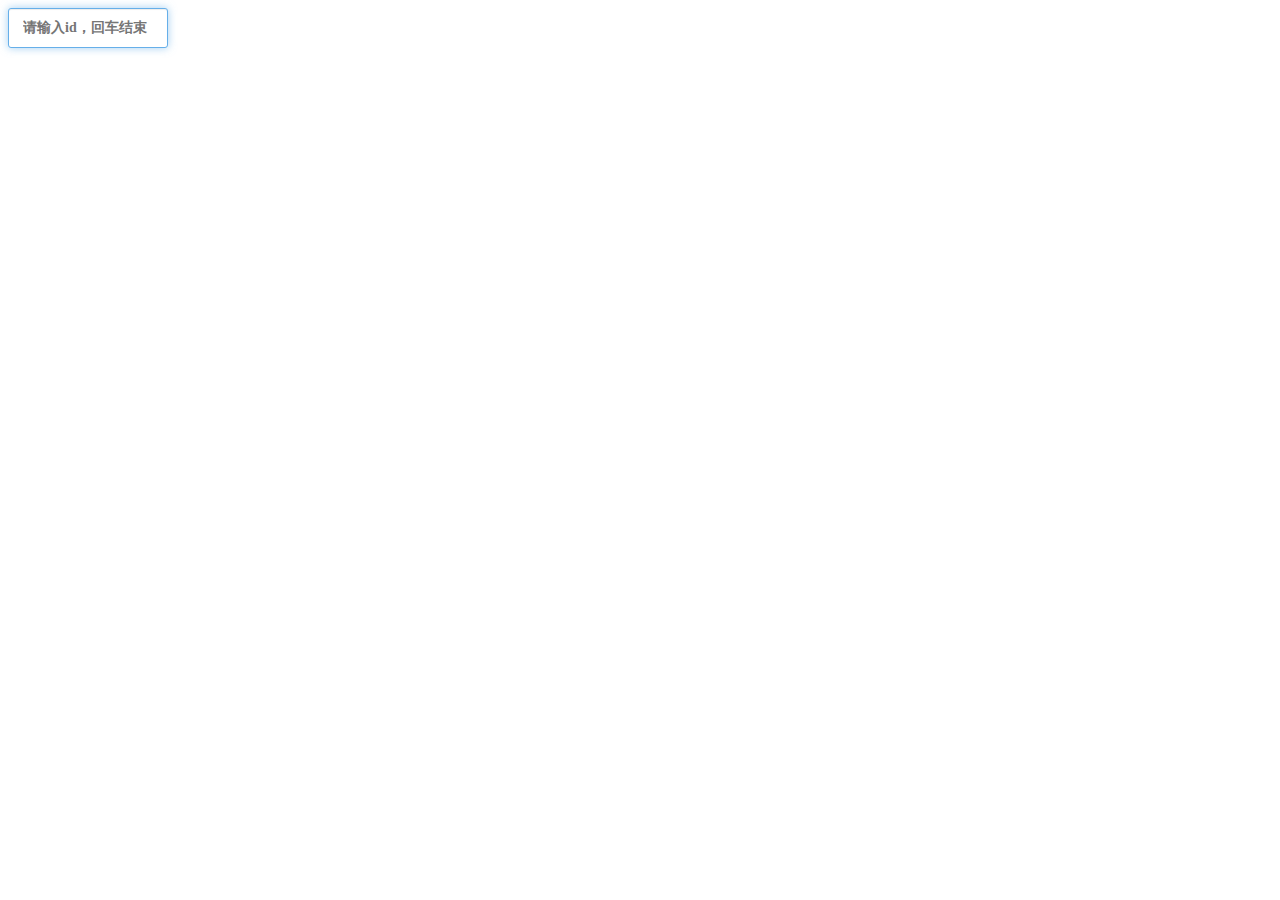
<file: page/setId.html>
<!DOCTYPE html>
<html lang="en">
<head>
    <meta charset="UTF-8">
    <link rel="stylesheet" href="../css/csshake.css">
    <style type="text/css">
        input {
            outline-style: none;
            border: 1px solid #ccc;
            border-radius: 3px;
            padding: 13px 14px;
            height: 12px;
            width: 130px;
            font-size: 14px;
            font-weight: bold;
            font-family: "Microsoft soft";
            display: inline-block;
        }

        .focus {
            border-color: #66afe9;
            outline: 0;
            -webkit-box-shadow: inset 0 1px 1px rgba(0, 0, 0, .075), 0 0 8px rgba(102, 175, 233, .6);
            box-shadow: inset 0 1px 1px rgba(0, 0, 0, .075), 0 0 8px rgba(102, 175, 233, .6)
        }

        .warn {
            border-color: #e96666;
            outline: 0;
            -webkit-box-shadow: inset 0 1px 1px rgba(145, 96, 96, 0.07), 0 0 8px rgb(214, 43, 117);
            box-shadow: inset 0 1px 1px rgba(200, 157, 157, 0.07), 0 0 8px rgb(233, 102, 189)
        }
    </style>
</head>
<body>
<div class="bag">
    <input type="text" class="focus" name="id_input" autofocus="autofocus" placeholder="请输入id，回车结束"/>
</div>
<script type="text/javascript" src="../js/ext/jquery/jquery-3.4.1.min.js"></script>
<script type="text/javascript" src="../js/ext/layer/layer.js"></script>
<script type="text/javascript">
    $(() => {
        let d = $('input[name="id_input"]');
        // d.on('mouseover', e => {
        //     d.removeClass('warn');
        //     d.addClass('focus');
        // })
        $('body').on('keydown', e => {
            if (e.key === 'Escape') {
                parent.makeSth();
            }

            if (e.key === 'Enter') {
                let v = d.val();
                if (v) {
                    if (parent.$('#' + v) && parent.$('#' + v).length > 0) {
                        d.attr('placeholder', v + ' 已存在，请更换');
                        d.val('');
                        d.removeClass('focus');
                        d.addClass('warn');
                    } else
                        parent.makeSth(v);
                } else {
                    d.removeClass('focus');
                    d.addClass('warn');
                    d.attr('placeholder', 'id不可为空')
                    // setTimeout(() => {
                    //     d.addClass('shake')
                    // }, 800);
                }
                return false;
            }
        })
    });
</script>
</body>
</html>
</file>
<file: css/csshake.css>
/*! * * * * * * * * * * * * * * * * * * * *\
  CSShake :: Package
  v1.5.0
  CSS classes to move your DOM
  (c) 2015 @elrumordelaluz
  http://elrumordelaluz.github.io/csshake/
  Licensed under MIT
\* * * * * * * * * * * * * * * * * * * * */.shake,.shake-little,.shake-slow,.shake-hard,.shake-horizontal,.shake-vertical,.shake-rotate,.shake-opacity,.shake-crazy,.shake-chunk{display:inherit;transform-origin:center center}.shake-freeze,.shake-constant.shake-constant--hover:hover,.shake-trigger:hover .shake-constant.shake-constant--hover{animation-play-state:paused}.shake-freeze:hover,.shake-trigger:hover .shake-freeze,.shake:hover,.shake-trigger:hover .shake,.shake-little:hover,.shake-trigger:hover .shake-little,.shake-slow:hover,.shake-trigger:hover .shake-slow,.shake-hard:hover,.shake-trigger:hover .shake-hard,.shake-horizontal:hover,.shake-trigger:hover .shake-horizontal,.shake-vertical:hover,.shake-trigger:hover .shake-vertical,.shake-rotate:hover,.shake-trigger:hover .shake-rotate,.shake-opacity:hover,.shake-trigger:hover .shake-opacity,.shake-crazy:hover,.shake-trigger:hover .shake-crazy,.shake-chunk:hover,.shake-trigger:hover .shake-chunk{animation-play-state:running}@keyframes shake{2%{transform:translate(-1.5px, 1.5px) rotate(1.5deg)}4%{transform:translate(2.5px, 2.5px) rotate(.5deg)}6%{transform:translate(-.5px, -1.5px) rotate(.5deg)}8%{transform:translate(-.5px, .5px) rotate(.5deg)}10%{transform:translate(.5px, 1.5px) rotate(-.5deg)}12%{transform:translate(-1.5px, -.5px) rotate(.5deg)}14%{transform:translate(.5px, -1.5px) rotate(1.5deg)}16%{transform:translate(1.5px, 2.5px) rotate(-.5deg)}18%{transform:translate(2.5px, .5px) rotate(-.5deg)}20%{transform:translate(1.5px, .5px) rotate(-.5deg)}22%{transform:translate(.5px, 1.5px) rotate(-.5deg)}24%{transform:translate(2.5px, -.5px) rotate(1.5deg)}26%{transform:translate(.5px, -.5px) rotate(-.5deg)}28%{transform:translate(.5px, -1.5px) rotate(-.5deg)}30%{transform:translate(-.5px, .5px) rotate(.5deg)}32%{transform:translate(.5px, -.5px) rotate(-.5deg)}34%{transform:translate(-.5px, 2.5px) rotate(.5deg)}36%{transform:translate(-.5px, -1.5px) rotate(.5deg)}38%{transform:translate(2.5px, -1.5px) rotate(-.5deg)}40%{transform:translate(1.5px, -1.5px) rotate(-.5deg)}42%{transform:translate(1.5px, 2.5px) rotate(1.5deg)}44%{transform:translate(.5px, .5px) rotate(1.5deg)}46%{transform:translate(-.5px, -1.5px) rotate(-.5deg)}48%{transform:translate(1.5px, .5px) rotate(1.5deg)}50%{transform:translate(.5px, 1.5px) rotate(-.5deg)}52%{transform:translate(2.5px, .5px) rotate(.5deg)}54%{transform:translate(1.5px, 1.5px) rotate(.5deg)}56%{transform:translate(1.5px, -1.5px) rotate(1.5deg)}58%{transform:translate(-1.5px, 1.5px) rotate(-.5deg)}60%{transform:translate(.5px, -1.5px) rotate(1.5deg)}62%{transform:translate(.5px, .5px) rotate(.5deg)}64%{transform:translate(2.5px, .5px) rotate(-.5deg)}66%{transform:translate(1.5px, -.5px) rotate(.5deg)}68%{transform:translate(1.5px, .5px) rotate(1.5deg)}70%{transform:translate(-1.5px, -1.5px) rotate(.5deg)}72%{transform:translate(1.5px, 2.5px) rotate(-.5deg)}74%{transform:translate(-.5px, -1.5px) rotate(1.5deg)}76%{transform:translate(1.5px, .5px) rotate(-.5deg)}78%{transform:translate(-.5px, 2.5px) rotate(.5deg)}80%{transform:translate(.5px, -.5px) rotate(-.5deg)}82%{transform:translate(.5px, -.5px) rotate(.5deg)}84%{transform:translate(1.5px, -.5px) rotate(-.5deg)}86%{transform:translate(.5px, -.5px) rotate(1.5deg)}88%{transform:translate(-1.5px, 2.5px) rotate(.5deg)}90%{transform:translate(.5px, 1.5px) rotate(1.5deg)}92%{transform:translate(2.5px, -1.5px) rotate(1.5deg)}94%{transform:translate(.5px, -1.5px) rotate(-.5deg)}96%{transform:translate(1.5px, -.5px) rotate(-.5deg)}98%{transform:translate(-.5px, .5px) rotate(.5deg)}0%,100%{transform:translate(0, 0) rotate(0)}}.shake:hover,.shake-trigger:hover .shake,.shake.shake-freeze,.shake.shake-constant{animation-name:shake;animation-duration:100ms;animation-timing-function:ease-in-out;animation-iteration-count:infinite}@keyframes shake-little{2%{transform:translate(1px, 0px) rotate(.5deg)}4%{transform:translate(0px, 0px) rotate(.5deg)}6%{transform:translate(1px, 1px) rotate(.5deg)}8%{transform:translate(1px, 0px) rotate(.5deg)}10%{transform:translate(0px, 1px) rotate(.5deg)}12%{transform:translate(1px, 1px) rotate(.5deg)}14%{transform:translate(1px, 1px) rotate(.5deg)}16%{transform:translate(0px, 1px) rotate(.5deg)}18%{transform:translate(0px, 0px) rotate(.5deg)}20%{transform:translate(0px, 1px) rotate(.5deg)}22%{transform:translate(1px, 0px) rotate(.5deg)}24%{transform:translate(1px, 1px) rotate(.5deg)}26%{transform:translate(0px, 1px) rotate(.5deg)}28%{transform:translate(0px, 1px) rotate(.5deg)}30%{transform:translate(1px, 0px) rotate(.5deg)}32%{transform:translate(1px, 0px) rotate(.5deg)}34%{transform:translate(1px, 0px) rotate(.5deg)}36%{transform:translate(0px, 0px) rotate(.5deg)}38%{transform:translate(1px, 0px) rotate(.5deg)}40%{transform:translate(0px, 0px) rotate(.5deg)}42%{transform:translate(1px, 1px) rotate(.5deg)}44%{transform:translate(1px, 0px) rotate(.5deg)}46%{transform:translate(0px, 0px) rotate(.5deg)}48%{transform:translate(1px, 0px) rotate(.5deg)}50%{transform:translate(1px, 1px) rotate(.5deg)}52%{transform:translate(0px, 0px) rotate(.5deg)}54%{transform:translate(1px, 0px) rotate(.5deg)}56%{transform:translate(0px, 1px) rotate(.5deg)}58%{transform:translate(0px, 1px) rotate(.5deg)}60%{transform:translate(0px, 1px) rotate(.5deg)}62%{transform:translate(1px, 0px) rotate(.5deg)}64%{transform:translate(1px, 1px) rotate(.5deg)}66%{transform:translate(1px, 0px) rotate(.5deg)}68%{transform:translate(0px, 0px) rotate(.5deg)}70%{transform:translate(1px, 0px) rotate(.5deg)}72%{transform:translate(0px, 1px) rotate(.5deg)}74%{transform:translate(0px, 1px) rotate(.5deg)}76%{transform:translate(1px, 0px) rotate(.5deg)}78%{transform:translate(0px, 1px) rotate(.5deg)}80%{transform:translate(1px, 1px) rotate(.5deg)}82%{transform:translate(0px, 1px) rotate(.5deg)}84%{transform:translate(0px, 1px) rotate(.5deg)}86%{transform:translate(1px, 1px) rotate(.5deg)}88%{transform:translate(1px, 0px) rotate(.5deg)}90%{transform:translate(0px, 1px) rotate(.5deg)}92%{transform:translate(1px, 1px) rotate(.5deg)}94%{transform:translate(1px, 1px) rotate(.5deg)}96%{transform:translate(1px, 1px) rotate(.5deg)}98%{transform:translate(1px, 1px) rotate(.5deg)}0%,100%{transform:translate(0, 0) rotate(0)}}.shake-little:hover,.shake-trigger:hover .shake-little,.shake-little.shake-freeze,.shake-little.shake-constant{animation-name:shake-little;animation-duration:100ms;animation-timing-function:ease-in-out;animation-iteration-count:infinite}@keyframes shake-slow{2%{transform:translate(6px, 4px) rotate(-2.5deg)}4%{transform:translate(0px, 6px) rotate(-2.5deg)}6%{transform:translate(4px, -3px) rotate(-2.5deg)}8%{transform:translate(4px, 7px) rotate(2.5deg)}10%{transform:translate(5px, -2px) rotate(-.5deg)}12%{transform:translate(9px, 6px) rotate(-1.5deg)}14%{transform:translate(1px, 3px) rotate(2.5deg)}16%{transform:translate(-6px, 8px) rotate(2.5deg)}18%{transform:translate(10px, -8px) rotate(1.5deg)}20%{transform:translate(-9px, 1px) rotate(-2.5deg)}22%{transform:translate(2px, -3px) rotate(.5deg)}24%{transform:translate(6px, -2px) rotate(-.5deg)}26%{transform:translate(-9px, -3px) rotate(2.5deg)}28%{transform:translate(10px, 5px) rotate(-1.5deg)}30%{transform:translate(0px, -1px) rotate(-2.5deg)}32%{transform:translate(-6px, 9px) rotate(2.5deg)}34%{transform:translate(4px, 4px) rotate(.5deg)}36%{transform:translate(9px, 3px) rotate(-2.5deg)}38%{transform:translate(2px, -6px) rotate(1.5deg)}40%{transform:translate(5px, 9px) rotate(2.5deg)}42%{transform:translate(-4px, 6px) rotate(2.5deg)}44%{transform:translate(3px, 1px) rotate(1.5deg)}46%{transform:translate(-7px, -2px) rotate(1.5deg)}48%{transform:translate(-3px, 1px) rotate(-2.5deg)}50%{transform:translate(-9px, 5px) rotate(-.5deg)}52%{transform:translate(-8px, 2px) rotate(-.5deg)}54%{transform:translate(8px, -1px) rotate(-1.5deg)}56%{transform:translate(-1px, 5px) rotate(1.5deg)}58%{transform:translate(-2px, -9px) rotate(-1.5deg)}60%{transform:translate(10px, -9px) rotate(-1.5deg)}62%{transform:translate(-4px, 5px) rotate(1.5deg)}64%{transform:translate(-9px, -9px) rotate(-.5deg)}66%{transform:translate(2px, 3px) rotate(-1.5deg)}68%{transform:translate(0px, -4px) rotate(2.5deg)}70%{transform:translate(-8px, 5px) rotate(3.5deg)}72%{transform:translate(-5px, 2px) rotate(-.5deg)}74%{transform:translate(1px, -2px) rotate(-1.5deg)}76%{transform:translate(10px, 2px) rotate(3.5deg)}78%{transform:translate(0px, -7px) rotate(-1.5deg)}80%{transform:translate(-8px, 8px) rotate(-.5deg)}82%{transform:translate(5px, 4px) rotate(-.5deg)}84%{transform:translate(-7px, 1px) rotate(2.5deg)}86%{transform:translate(8px, 0px) rotate(-2.5deg)}88%{transform:translate(4px, -3px) rotate(.5deg)}90%{transform:translate(-8px, 7px) rotate(-2.5deg)}92%{transform:translate(1px, 1px) rotate(-2.5deg)}94%{transform:translate(-5px, 6px) rotate(1.5deg)}96%{transform:translate(6px, -5px) rotate(2.5deg)}98%{transform:translate(-4px, 0px) rotate(.5deg)}0%,100%{transform:translate(0, 0) rotate(0)}}.shake-slow:hover,.shake-trigger:hover .shake-slow,.shake-slow.shake-freeze,.shake-slow.shake-constant{animation-name:shake-slow;animation-duration:5s;animation-timing-function:ease-in-out;animation-iteration-count:infinite}@keyframes shake-hard{2%{transform:translate(-3px, 7px) rotate(.5deg)}4%{transform:translate(6px, -6px) rotate(-1.5deg)}6%{transform:translate(-5px, -2px) rotate(3.5deg)}8%{transform:translate(0px, 3px) rotate(1.5deg)}10%{transform:translate(-6px, 9px) rotate(2.5deg)}12%{transform:translate(-5px, 9px) rotate(.5deg)}14%{transform:translate(8px, 5px) rotate(-2.5deg)}16%{transform:translate(3px, 3px) rotate(3.5deg)}18%{transform:translate(4px, 10px) rotate(-1.5deg)}20%{transform:translate(2px, 6px) rotate(-.5deg)}22%{transform:translate(-9px, -2px) rotate(-.5deg)}24%{transform:translate(-6px, 3px) rotate(-1.5deg)}26%{transform:translate(6px, 5px) rotate(1.5deg)}28%{transform:translate(3px, 5px) rotate(-2.5deg)}30%{transform:translate(4px, -2px) rotate(2.5deg)}32%{transform:translate(0px, -6px) rotate(2.5deg)}34%{transform:translate(6px, -2px) rotate(-.5deg)}36%{transform:translate(-2px, 5px) rotate(1.5deg)}38%{transform:translate(-2px, 10px) rotate(-.5deg)}40%{transform:translate(-3px, -4px) rotate(-2.5deg)}42%{transform:translate(9px, 5px) rotate(.5deg)}44%{transform:translate(10px, -3px) rotate(-1.5deg)}46%{transform:translate(0px, 9px) rotate(-1.5deg)}48%{transform:translate(-6px, 5px) rotate(2.5deg)}50%{transform:translate(5px, -4px) rotate(-1.5deg)}52%{transform:translate(2px, 7px) rotate(3.5deg)}54%{transform:translate(-8px, -2px) rotate(2.5deg)}56%{transform:translate(-4px, 4px) rotate(-2.5deg)}58%{transform:translate(-9px, 10px) rotate(3.5deg)}60%{transform:translate(1px, 6px) rotate(1.5deg)}62%{transform:translate(-8px, -1px) rotate(-.5deg)}64%{transform:translate(1px, -9px) rotate(-.5deg)}66%{transform:translate(9px, 2px) rotate(1.5deg)}68%{transform:translate(3px, -1px) rotate(-2.5deg)}70%{transform:translate(-9px, 3px) rotate(-2.5deg)}72%{transform:translate(10px, -4px) rotate(3.5deg)}74%{transform:translate(8px, -9px) rotate(-2.5deg)}76%{transform:translate(-1px, 6px) rotate(2.5deg)}78%{transform:translate(-7px, 0px) rotate(-2.5deg)}80%{transform:translate(-2px, -2px) rotate(3.5deg)}82%{transform:translate(-6px, 10px) rotate(-1.5deg)}84%{transform:translate(-6px, -2px) rotate(-1.5deg)}86%{transform:translate(-8px, -3px) rotate(.5deg)}88%{transform:translate(-3px, -8px) rotate(-.5deg)}90%{transform:translate(-5px, 0px) rotate(-1.5deg)}92%{transform:translate(-7px, 4px) rotate(.5deg)}94%{transform:translate(0px, -1px) rotate(-2.5deg)}96%{transform:translate(0px, -4px) rotate(-.5deg)}98%{transform:translate(0px, -4px) rotate(.5deg)}0%,100%{transform:translate(0, 0) rotate(0)}}.shake-hard:hover,.shake-trigger:hover .shake-hard,.shake-hard.shake-freeze,.shake-hard.shake-constant{animation-name:shake-hard;animation-duration:100ms;animation-timing-function:ease-in-out;animation-iteration-count:infinite}@keyframes shake-horizontal{2%{transform:translate(2px, 0) rotate(0)}4%{transform:translate(10px, 0) rotate(0)}6%{transform:translate(-2px, 0) rotate(0)}8%{transform:translate(-6px, 0) rotate(0)}10%{transform:translate(7px, 0) rotate(0)}12%{transform:translate(3px, 0) rotate(0)}14%{transform:translate(10px, 0) rotate(0)}16%{transform:translate(2px, 0) rotate(0)}18%{transform:translate(-7px, 0) rotate(0)}20%{transform:translate(-6px, 0) rotate(0)}22%{transform:translate(1px, 0) rotate(0)}24%{transform:translate(-8px, 0) rotate(0)}26%{transform:translate(-2px, 0) rotate(0)}28%{transform:translate(5px, 0) rotate(0)}30%{transform:translate(7px, 0) rotate(0)}32%{transform:translate(0px, 0) rotate(0)}34%{transform:translate(3px, 0) rotate(0)}36%{transform:translate(2px, 0) rotate(0)}38%{transform:translate(-9px, 0) rotate(0)}40%{transform:translate(-9px, 0) rotate(0)}42%{transform:translate(-5px, 0) rotate(0)}44%{transform:translate(-7px, 0) rotate(0)}46%{transform:translate(-4px, 0) rotate(0)}48%{transform:translate(0px, 0) rotate(0)}50%{transform:translate(-6px, 0) rotate(0)}52%{transform:translate(-9px, 0) rotate(0)}54%{transform:translate(0px, 0) rotate(0)}56%{transform:translate(1px, 0) rotate(0)}58%{transform:translate(2px, 0) rotate(0)}60%{transform:translate(0px, 0) rotate(0)}62%{transform:translate(1px, 0) rotate(0)}64%{transform:translate(1px, 0) rotate(0)}66%{transform:translate(-2px, 0) rotate(0)}68%{transform:translate(-4px, 0) rotate(0)}70%{transform:translate(-8px, 0) rotate(0)}72%{transform:translate(3px, 0) rotate(0)}74%{transform:translate(1px, 0) rotate(0)}76%{transform:translate(-4px, 0) rotate(0)}78%{transform:translate(1px, 0) rotate(0)}80%{transform:translate(0px, 0) rotate(0)}82%{transform:translate(6px, 0) rotate(0)}84%{transform:translate(-3px, 0) rotate(0)}86%{transform:translate(-7px, 0) rotate(0)}88%{transform:translate(-1px, 0) rotate(0)}90%{transform:translate(-2px, 0) rotate(0)}92%{transform:translate(7px, 0) rotate(0)}94%{transform:translate(2px, 0) rotate(0)}96%{transform:translate(-7px, 0) rotate(0)}98%{transform:translate(2px, 0) rotate(0)}0%,100%{transform:translate(0, 0) rotate(0)}}.shake-horizontal:hover,.shake-trigger:hover .shake-horizontal,.shake-horizontal.shake-freeze,.shake-horizontal.shake-constant{animation-name:shake-horizontal;animation-duration:100ms;animation-timing-function:ease-in-out;animation-iteration-count:infinite}@keyframes shake-vertical{2%{transform:translate(0, 4px) rotate(0)}4%{transform:translate(0, -6px) rotate(0)}6%{transform:translate(0, 7px) rotate(0)}8%{transform:translate(0, -5px) rotate(0)}10%{transform:translate(0, 5px) rotate(0)}12%{transform:translate(0, 1px) rotate(0)}14%{transform:translate(0, 4px) rotate(0)}16%{transform:translate(0, -1px) rotate(0)}18%{transform:translate(0, 6px) rotate(0)}20%{transform:translate(0, 2px) rotate(0)}22%{transform:translate(0, 9px) rotate(0)}24%{transform:translate(0, -2px) rotate(0)}26%{transform:translate(0, -3px) rotate(0)}28%{transform:translate(0, 0px) rotate(0)}30%{transform:translate(0, 6px) rotate(0)}32%{transform:translate(0, 10px) rotate(0)}34%{transform:translate(0, -8px) rotate(0)}36%{transform:translate(0, 3px) rotate(0)}38%{transform:translate(0, 7px) rotate(0)}40%{transform:translate(0, 7px) rotate(0)}42%{transform:translate(0, -9px) rotate(0)}44%{transform:translate(0, 0px) rotate(0)}46%{transform:translate(0, 7px) rotate(0)}48%{transform:translate(0, 7px) rotate(0)}50%{transform:translate(0, -6px) rotate(0)}52%{transform:translate(0, 3px) rotate(0)}54%{transform:translate(0, 8px) rotate(0)}56%{transform:translate(0, 7px) rotate(0)}58%{transform:translate(0, -9px) rotate(0)}60%{transform:translate(0, 4px) rotate(0)}62%{transform:translate(0, -9px) rotate(0)}64%{transform:translate(0, -7px) rotate(0)}66%{transform:translate(0, -8px) rotate(0)}68%{transform:translate(0, 5px) rotate(0)}70%{transform:translate(0, -4px) rotate(0)}72%{transform:translate(0, -1px) rotate(0)}74%{transform:translate(0, -7px) rotate(0)}76%{transform:translate(0, -2px) rotate(0)}78%{transform:translate(0, 9px) rotate(0)}80%{transform:translate(0, -7px) rotate(0)}82%{transform:translate(0, 10px) rotate(0)}84%{transform:translate(0, 5px) rotate(0)}86%{transform:translate(0, -5px) rotate(0)}88%{transform:translate(0, -5px) rotate(0)}90%{transform:translate(0, -5px) rotate(0)}92%{transform:translate(0, -5px) rotate(0)}94%{transform:translate(0, 0px) rotate(0)}96%{transform:translate(0, -2px) rotate(0)}98%{transform:translate(0, 6px) rotate(0)}0%,100%{transform:translate(0, 0) rotate(0)}}.shake-vertical:hover,.shake-trigger:hover .shake-vertical,.shake-vertical.shake-freeze,.shake-vertical.shake-constant{animation-name:shake-vertical;animation-duration:100ms;animation-timing-function:ease-in-out;animation-iteration-count:infinite}@keyframes shake-rotate{2%{transform:translate(0, 0) rotate(-2.5deg)}4%{transform:translate(0, 0) rotate(1.5deg)}6%{transform:translate(0, 0) rotate(-.5deg)}8%{transform:translate(0, 0) rotate(-6.5deg)}10%{transform:translate(0, 0) rotate(.5deg)}12%{transform:translate(0, 0) rotate(-3.5deg)}14%{transform:translate(0, 0) rotate(-5.5deg)}16%{transform:translate(0, 0) rotate(2.5deg)}18%{transform:translate(0, 0) rotate(5.5deg)}20%{transform:translate(0, 0) rotate(-3.5deg)}22%{transform:translate(0, 0) rotate(-5.5deg)}24%{transform:translate(0, 0) rotate(-5.5deg)}26%{transform:translate(0, 0) rotate(-6.5deg)}28%{transform:translate(0, 0) rotate(3.5deg)}30%{transform:translate(0, 0) rotate(-.5deg)}32%{transform:translate(0, 0) rotate(2.5deg)}34%{transform:translate(0, 0) rotate(-1.5deg)}36%{transform:translate(0, 0) rotate(-.5deg)}38%{transform:translate(0, 0) rotate(-1.5deg)}40%{transform:translate(0, 0) rotate(5.5deg)}42%{transform:translate(0, 0) rotate(2.5deg)}44%{transform:translate(0, 0) rotate(1.5deg)}46%{transform:translate(0, 0) rotate(-6.5deg)}48%{transform:translate(0, 0) rotate(-3.5deg)}50%{transform:translate(0, 0) rotate(-6.5deg)}52%{transform:translate(0, 0) rotate(-6.5deg)}54%{transform:translate(0, 0) rotate(-6.5deg)}56%{transform:translate(0, 0) rotate(2.5deg)}58%{transform:translate(0, 0) rotate(1.5deg)}60%{transform:translate(0, 0) rotate(4.5deg)}62%{transform:translate(0, 0) rotate(-2.5deg)}64%{transform:translate(0, 0) rotate(-.5deg)}66%{transform:translate(0, 0) rotate(-2.5deg)}68%{transform:translate(0, 0) rotate(3.5deg)}70%{transform:translate(0, 0) rotate(7.5deg)}72%{transform:translate(0, 0) rotate(4.5deg)}74%{transform:translate(0, 0) rotate(-2.5deg)}76%{transform:translate(0, 0) rotate(2.5deg)}78%{transform:translate(0, 0) rotate(3.5deg)}80%{transform:translate(0, 0) rotate(-5.5deg)}82%{transform:translate(0, 0) rotate(-.5deg)}84%{transform:translate(0, 0) rotate(.5deg)}86%{transform:translate(0, 0) rotate(-4.5deg)}88%{transform:translate(0, 0) rotate(-.5deg)}90%{transform:translate(0, 0) rotate(-2.5deg)}92%{transform:translate(0, 0) rotate(4.5deg)}94%{transform:translate(0, 0) rotate(3.5deg)}96%{transform:translate(0, 0) rotate(-5.5deg)}98%{transform:translate(0, 0) rotate(-3.5deg)}0%,100%{transform:translate(0, 0) rotate(0)}}.shake-rotate:hover,.shake-trigger:hover .shake-rotate,.shake-rotate.shake-freeze,.shake-rotate.shake-constant{animation-name:shake-rotate;animation-duration:100ms;animation-timing-function:ease-in-out;animation-iteration-count:infinite}@keyframes shake-opacity{10%{transform:translate(3px, 2px) rotate(.5deg);opacity:.75}20%{transform:translate(-3px, 2px) rotate(-1.5deg);opacity:.84}30%{transform:translate(4px, 1px) rotate(-1.5deg);opacity:.78}40%{transform:translate(1px, -1px) rotate(-1.5deg);opacity:.62}50%{transform:translate(2px, 1px) rotate(2.5deg);opacity:.32}60%{transform:translate(0px, 0px) rotate(.5deg);opacity:.94}70%{transform:translate(-3px, 5px) rotate(1.5deg);opacity:.28}80%{transform:translate(-2px, 3px) rotate(.5deg);opacity:.04}90%{transform:translate(3px, 2px) rotate(2.5deg);opacity:.38}0%,100%{transform:translate(0, 0) rotate(0)}}.shake-opacity:hover,.shake-trigger:hover .shake-opacity,.shake-opacity.shake-freeze,.shake-opacity.shake-constant{animation-name:shake-opacity;animation-duration:.5s;animation-timing-function:ease-in-out;animation-iteration-count:infinite}@keyframes shake-crazy{10%{transform:translate(-6px, 4px) rotate(10deg);opacity:1}20%{transform:translate(17px, 1px) rotate(0deg);opacity:.9}30%{transform:translate(20px, 19px) rotate(-9deg);opacity:.63}40%{transform:translate(15px, -1px) rotate(-3deg);opacity:.1}50%{transform:translate(-5px, -12px) rotate(10deg);opacity:.97}60%{transform:translate(7px, 8px) rotate(5deg);opacity:.14}70%{transform:translate(9px, 13px) rotate(-5deg);opacity:.42}80%{transform:translate(20px, -18px) rotate(4deg);opacity:.67}90%{transform:translate(-3px, -18px) rotate(6deg);opacity:.33}0%,100%{transform:translate(0, 0) rotate(0)}}.shake-crazy:hover,.shake-trigger:hover .shake-crazy,.shake-crazy.shake-freeze,.shake-crazy.shake-constant{animation-name:shake-crazy;animation-duration:100ms;animation-timing-function:ease-in-out;animation-iteration-count:infinite}@keyframes shake-chunk{2%{transform:translate(13px, -13px) rotate(-9deg)}4%{transform:translate(-10px, 14px) rotate(-13deg)}6%{transform:translate(-5px, -6px) rotate(-3deg)}8%{transform:translate(15px, 9px) rotate(5deg)}10%{transform:translate(-8px, 14px) rotate(2deg)}12%{transform:translate(13px, -7px) rotate(-4deg)}14%{transform:translate(0px, -13px) rotate(-13deg)}16%{transform:translate(-7px, -11px) rotate(-13deg)}18%{transform:translate(7px, -4px) rotate(-10deg)}20%{transform:translate(-6px, -9px) rotate(-9deg)}22%{transform:translate(-10px, 10px) rotate(4deg)}24%{transform:translate(2px, 2px) rotate(2deg)}26%{transform:translate(13px, 14px) rotate(13deg)}28%{transform:translate(-11px, 15px) rotate(2deg)}30%{transform:translate(11px, -14px) rotate(12deg)}32%{transform:translate(6px, -9px) rotate(1deg)}34%{transform:translate(-10px, 14px) rotate(0deg)}36%{transform:translate(-1px, -13px) rotate(3deg)}38%{transform:translate(-6px, 2px) rotate(-2deg)}0%,40%,100%{transform:translate(0, 0) rotate(0)}}.shake-chunk:hover,.shake-trigger:hover .shake-chunk,.shake-chunk.shake-freeze,.shake-chunk.shake-constant{animation-name:shake-chunk;animation-duration:4s;animation-timing-function:ease-in-out;animation-iteration-count:infinite}
</file>
